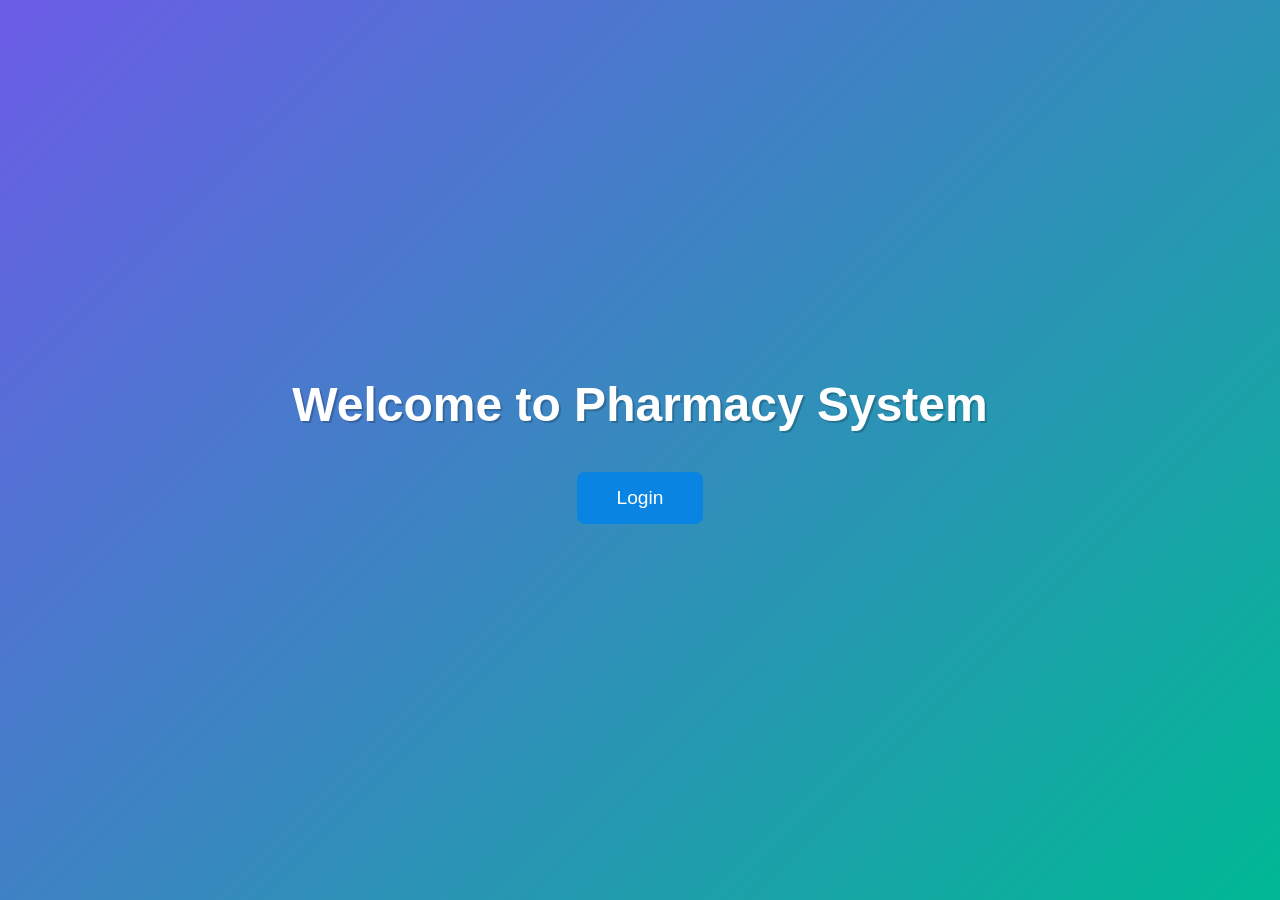
<file: index.html>
<!DOCTYPE html>
<html>
<head>
  <title>Home</title>
  <link rel="stylesheet" href="style.css">
</head>

<body>

<h1>Welcome to Pharmacy System</h1>

<a href="login.html">
  <button>Login</button>
</a>

</body>
</html>
</file>
<file: style.css>
/* Reset some defaults */
* {
  margin: 0;
  padding: 0;
  box-sizing: border-box;
  font-family: Arial, sans-serif;
}

/* Body styles */
body {
  height: 100vh;
  display: flex;
  flex-direction: column;
  justify-content: center;
  align-items: center;
  background: linear-gradient(135deg, #6c5ce7, #00b894);
  color: white;
  text-align: center;
  padding: 20px;
}

/* Heading */
h1 {
  font-size: 3rem;
  margin-bottom: 40px;
  text-shadow: 2px 2px rgba(0,0,0,0.2);
}

/* Login button */
a button {
  padding: 15px 40px;
  font-size: 1.2rem;
  color: #fff;
  background-color: #0984e3;
  border: none;
  border-radius: 8px;
  cursor: pointer;
  transition: background 0.3s ease, transform 0.2s ease;
}

a button:hover {
  background-color: #74b9ff;
  transform: scale(1.05);
}

/* Responsive for tablets */
@media (max-width: 768px) {
  h1 {
    font-size: 2.5rem;
  }
  a button {
    padding: 12px 30px;
    font-size: 1rem;
  }
}

/* Responsive for small mobile screens */
@media (max-width: 468px) {
  h1 {
    font-size: 2rem;
  }
  a button {
    padding: 10px 25px;
    font-size: 0.9rem;
  }
}
</file>
